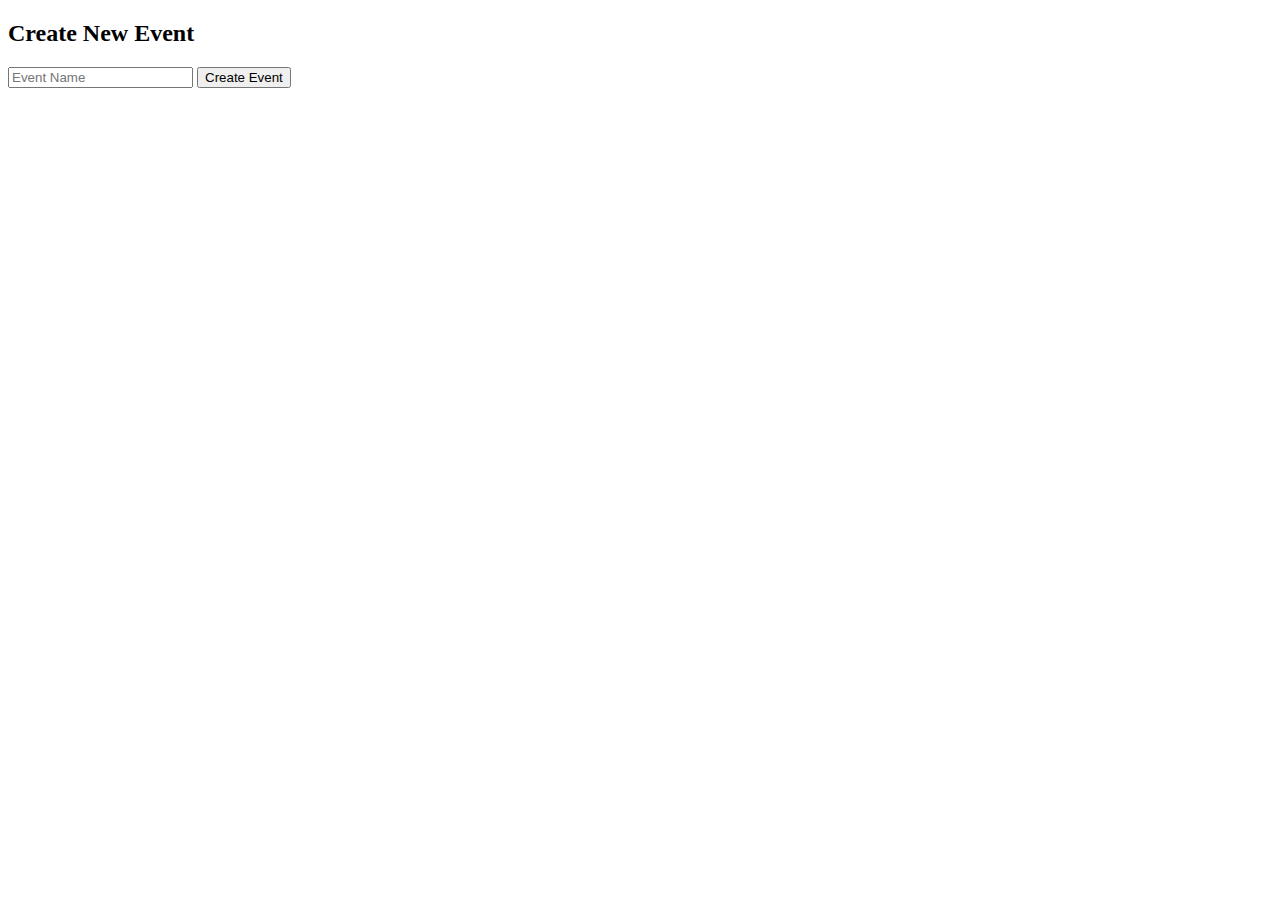
<file: templates/create_event.html>
<!DOCTYPE html>
<html>
<head>
    <title>Create Event</title>
</head>
<body>
    <h2>Create New Event</h2>
    <form method="post">
        <input type="text" name="event_name" placeholder="Event Name" required>
        <button type="submit">Create Event</button>
    </form>
</body>
</html>
</file>
